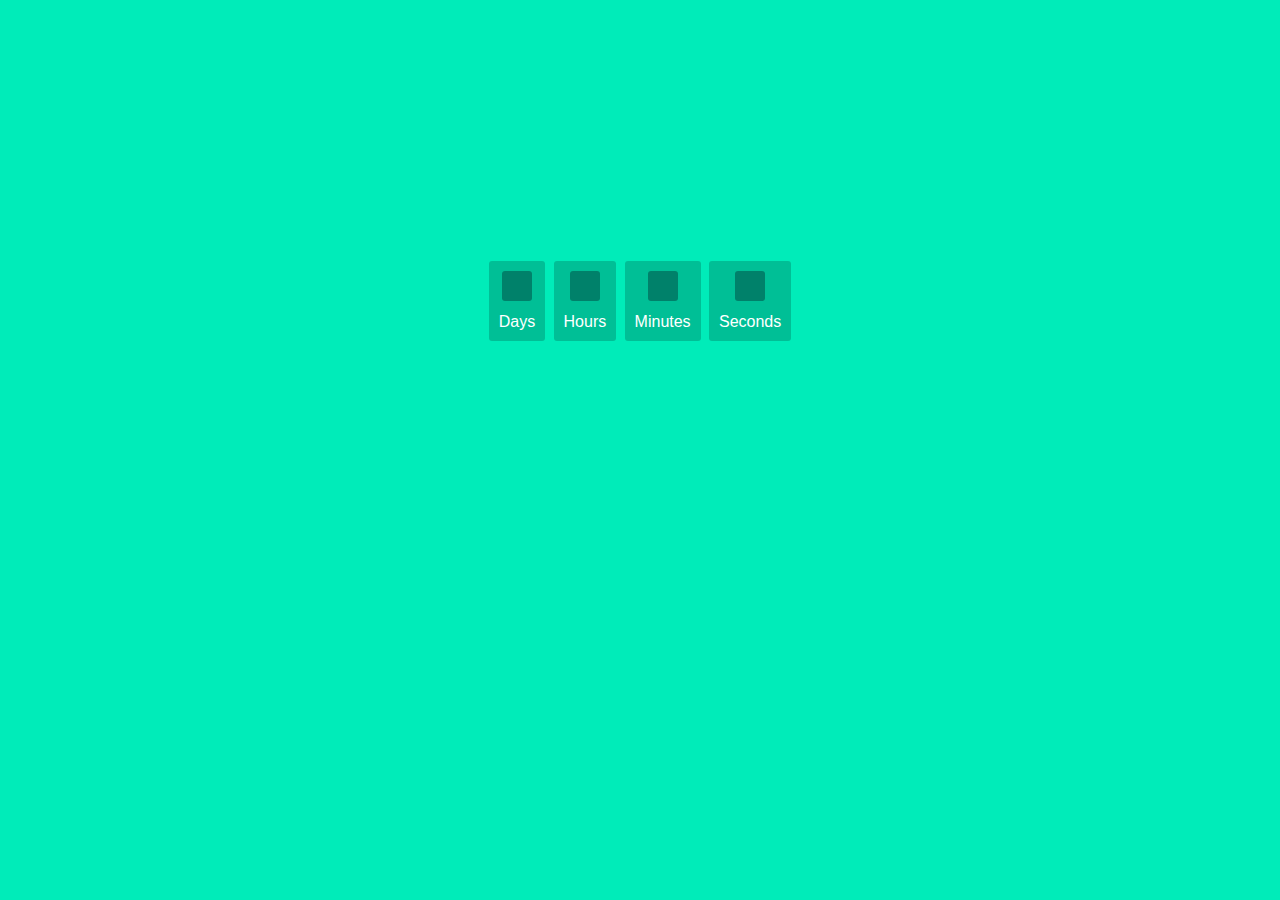
<file: index.html>
<!DOCTYPE html>
<html lang="en">


<head>
    <meta charset="UTF-8">
    <meta http-equiv="X-UA-Compatible" content="IE=edge">
    <meta name="viewport" content="width=device-width, initial-scale=1.0">
    <title>DEV PAREKH</title>
    <link rel="icon" href="circle-cropped (2).png">

    <style>
        body {
            text-align: center;
            background: #00ECB9;
            font-family: sans-serif;
            font-weight: 100;
        }

        h1 {
            color: #396;
            font-weight: 100;
            font-size: 40px;
            margin: 40px 0px 20px;
        }

        #clockdiv {
            font-family: sans-serif;
            color: #fff;
            display: inline-block;
            font-weight: 100;
            text-align: center;
            margin-top: 20%;
            font-size: 30px;
        }

        #clockdiv>div {
            padding: 10px;
            border-radius: 3px;
            background: #00BF96;
            display: inline-block;
        }

        #clockdiv div>span {
            padding: 15px;
            border-radius: 3px;
            background: #00816A;
            display: inline-block;
        }

        .smalltext {
            padding-top: 5px;
            font-size: 16px;
        }
    </style>
</head>

<body>
    <div id="clockdiv">
        <div>
            <span class="days" id="day"></span>
            <div class="smalltext">Days</div>
        </div>
        <div>
            <span class="hours" id="hour"></span>
            <div class="smalltext">Hours</div>
        </div>
        <div>
            <span class="minutes" id="minute"></span>
            <div class="smalltext">Minutes</div>
        </div>
        <div>
            <span class="seconds" id="second"></span>
            <div class="smalltext">Seconds</div>
        </div>
    </div>


    <script>

        var deadline = new Date("feb 24, 2021 00:00:00").getTime();

        var x = setInterval(function () {

            var now = new Date().getTime();
            var t = deadline - now;
            var days = Math.floor(t / (1000 * 60 * 60 * 24));
            var hours = Math.floor((t % (1000 * 60 * 60 * 24)) / (1000 * 60 * 60));
            var minutes = Math.floor((t % (1000 * 60 * 60)) / (1000 * 60));
            var seconds = Math.floor((t % (1000 * 60)) / 1000);
            document.getElementById("day").innerHTML = days;
            document.getElementById("hour").innerHTML = hours;
            document.getElementById("minute").innerHTML = minutes;
            document.getElementById("second").innerHTML = seconds;
            if (t < 0) {
                clearInterval(x);
                window.location = 'dev_2.html';
                document.getElementById("day").innerHTML = '0';
                document.getElementById("hour").innerHTML = '0';
                document.getElementById("minute").innerHTML = '0';
                document.getElementById("second").innerHTML = '0';
            }
        }, 1000); 
    </script>
</body>

</html>
</file>
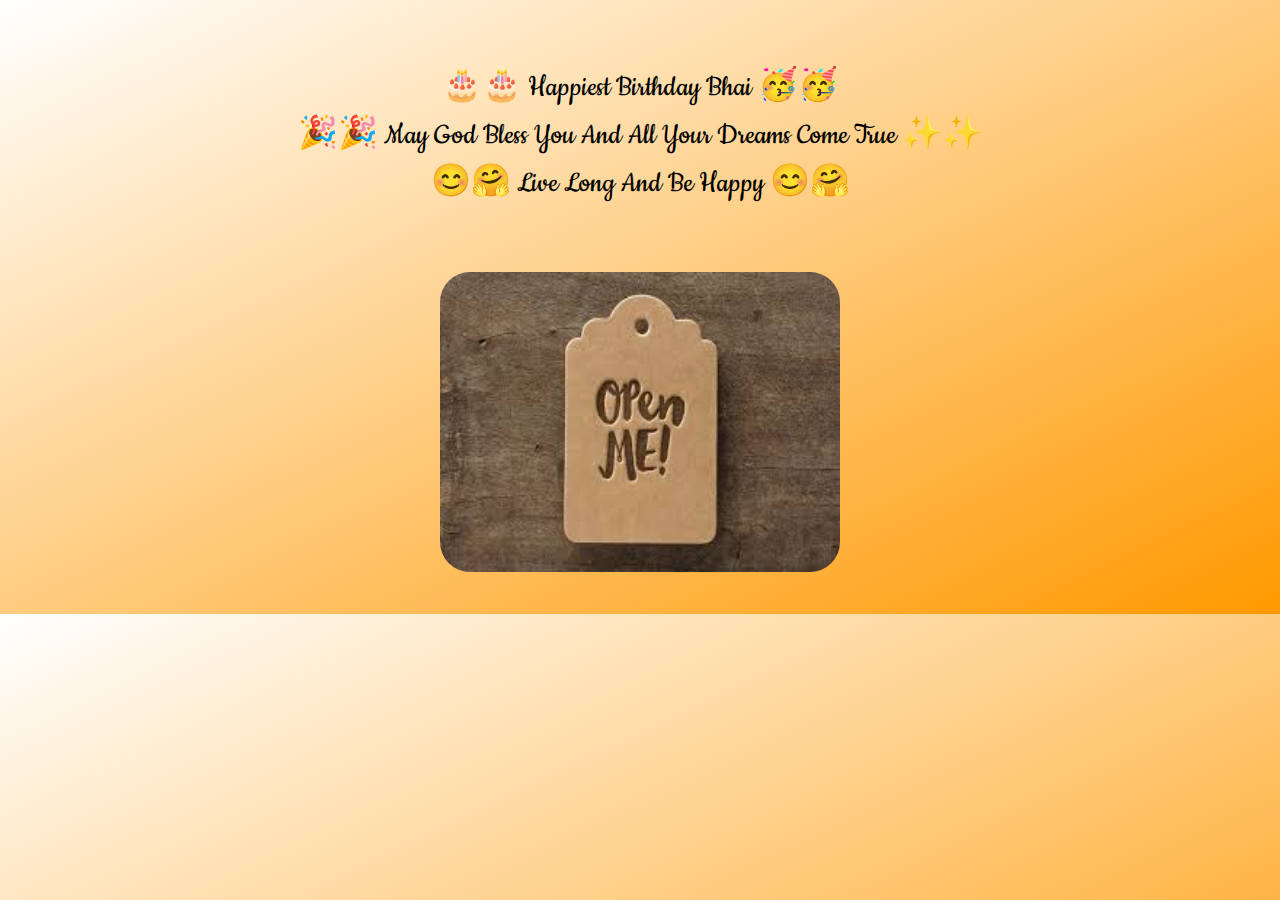
<file: dev_2.html>
<!DOCTYPE html>
<html lang="en">

<head>
    <meta charset="UTF-8">
    <meta http-equiv="X-UA-Compatible" content="IE=edge">
    <meta name="viewport" content="width=device-width, initial-scale=1.0">
    <title>DEV PAREKH</title>
    <link rel="icon" href="circle-cropped (2).png">
    <link rel="preconnect" href="https://fonts.gstatic.com">
    <link href="https://fonts.googleapis.com/css2?family=Cookie&display=swap" rel="stylesheet">
    <link rel="stylesheet" type="text/css" href="dev_2.css">
</head>

<body>
    <div class="one">
        <p>🎂🎂 Happiest Birthday Bhai 🥳🥳</p>
        <p>🎉🎉 May God Bless You And All Your Dreams Come True ✨✨</p>
        <p>😊🤗 Live Long And Be Happy 😊🤗</p>
    </div>

    <div class="img">
        <a href="dev.html"><img src="download (2).jpg" alt="open_me" class="pic"></a>
    </div>
</body>

</html>
</file>
<file: dev_2.css>
*{
    margin: 0;
    padding: 0;
}

body{
    background-image: linear-gradient(to bottom right, #ffffff 0%, #ff9900 100%);
}

.one{
    margin-top: 5%;
}

p{
    font-family: 'Cookie', cursive;
    font-size: 200%;
    text-align: center;
    line-height: 1.5;
}

.img{
    text-align: center;
}

.pic{
    margin: auto;
    border-radius: 30px;
    width: 400px;
    height: 300px;
    margin-top: 5%;
    margin-bottom: 3%;
}
</file>
